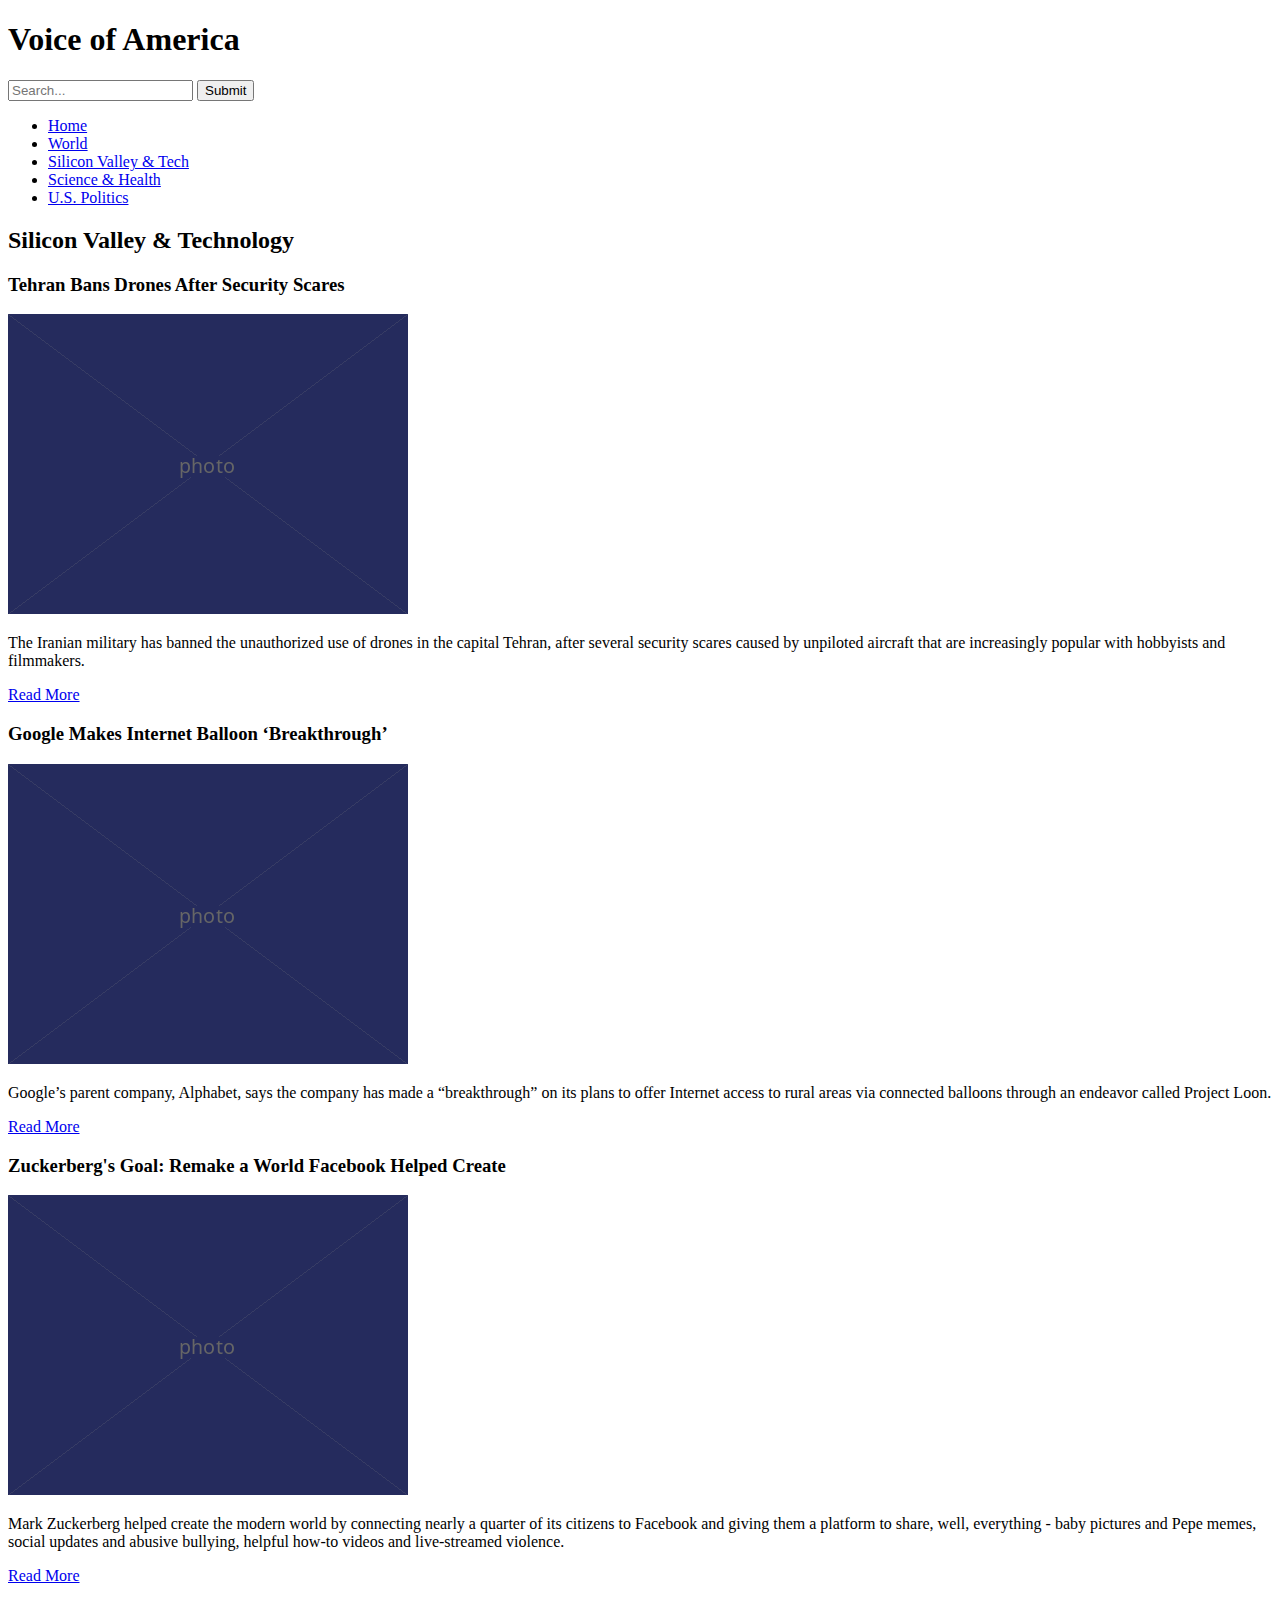
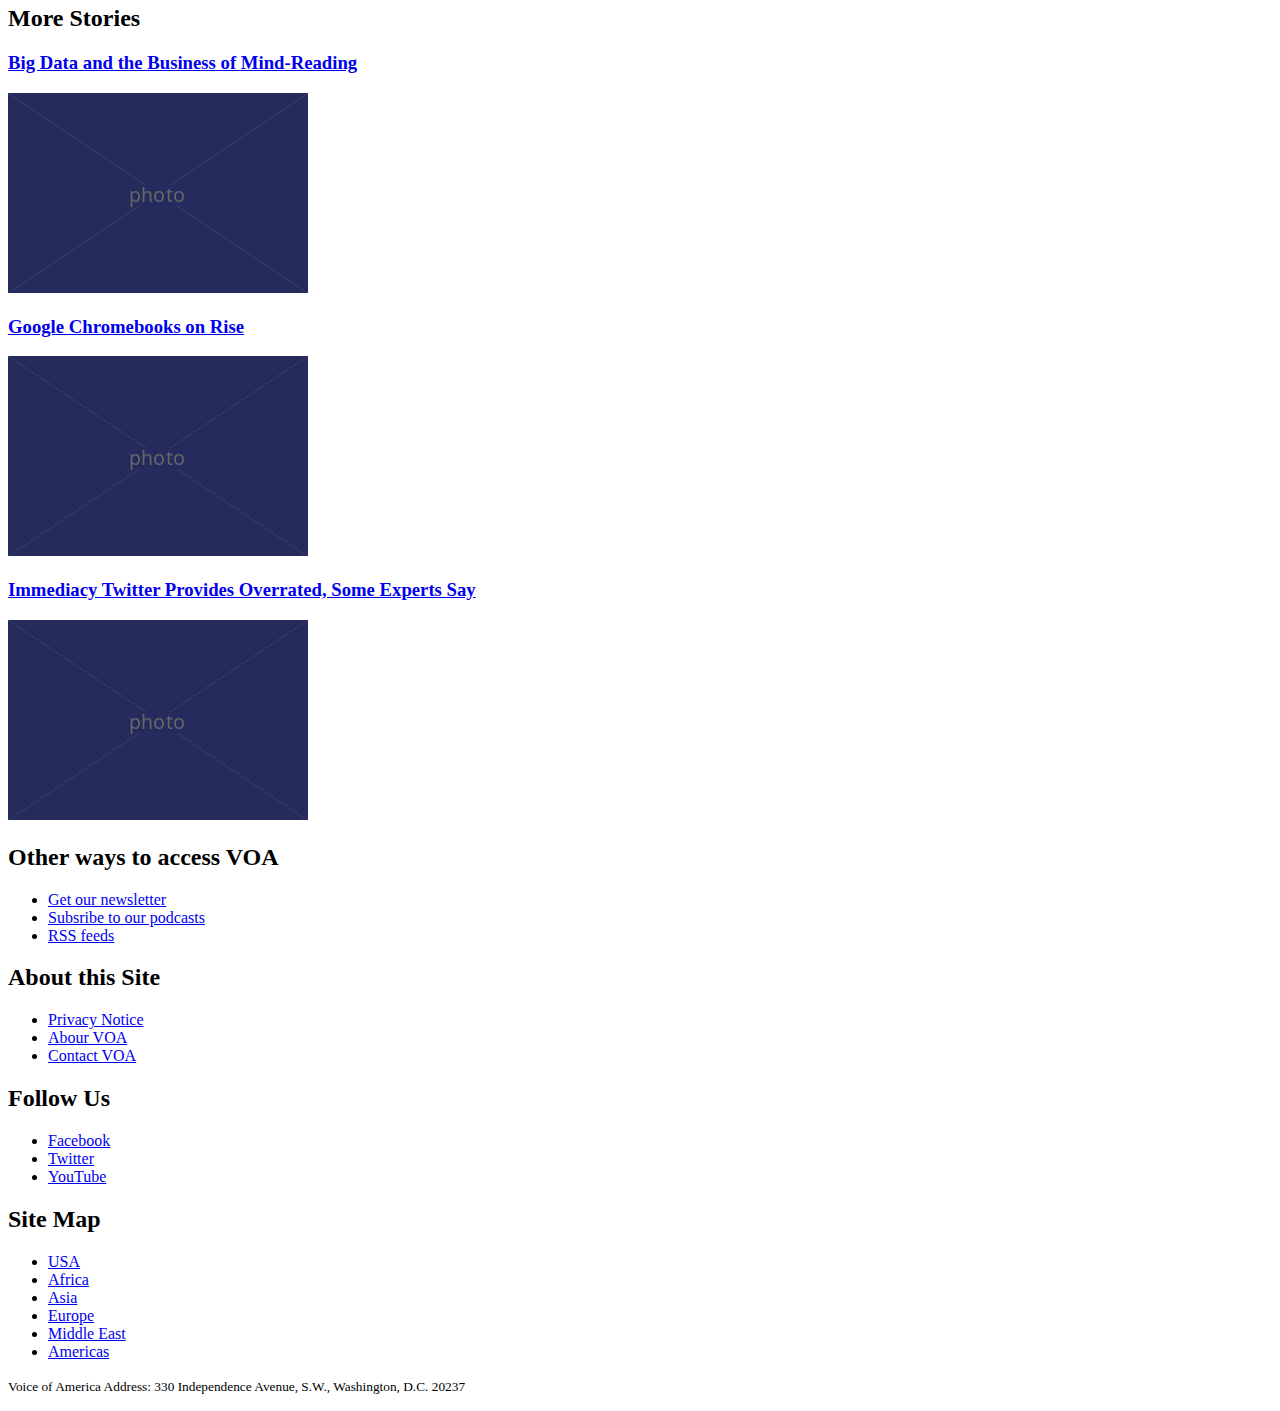
<file: index.html>
<!DOCTYPE html>
<html lang="en">
  <head>
    <meta charset="UTF-8" />
    <title>Voice of America</title>
  </head>

  <body>
    <header>  
      
    <h1>Voice of America</h1>
    <form>
      <input type="search" placeholder="Search..."/>
      <input type="submit" value="Submit"/>
    </form>
     <nav>
    <ul>
      <li><a href="article.html">Home</a></li>
      <li><a href="article.html">World</a></li>
      <li><a href="article.html">Silicon Valley &amp; Tech</a>
      <li><a href="article.html">Science &amp; Health</a></li>
      <li><a href="article.html">U.S. Politics</a></li>
    </ul>
      </nav>
    </header>
<main>
    <h2>Silicon Valley &amp; Technology</h2>

  <article>
    <h3>Tehran Bans Drones After Security Scares</h3>
    <img src="400.png" alt="Drones in Tehran"/>
  </article>
  <article>
    <p>The Iranian military has banned the unauthorized use of drones in the capital Tehran, after several security scares caused by unpiloted aircraft that are increasingly popular with hobbyists and filmmakers.</p>
  
    <p><a href="article.html">Read More</a></p>
  </article>
  <article>
    <h3>Google Makes Internet Balloon ‘Breakthrough’</h3>
    <img src="400.png" alt="Google balloon!" />
  <article>
    <p>Google’s parent company, Alphabet, says the company has made a “breakthrough” on its plans to offer Internet access to rural areas via connected balloons through an endeavor called Project Loon.</p>

    <p><a href="article.html">Read More</a></p>
  </article>
  <article>
    <h3>Zuckerberg's Goal: Remake а World Facebook Helped Create</h3>
    <img src="400.png" />
  </article>
    <p>Mark Zuckerberg helped create the modern world by connecting nearly a quarter of its citizens to Facebook and giving them a platform to share, well, everything - baby pictures and Pepe memes, social updates and abusive bullying, helpful how-to videos and live-streamed violence.</p>

    <p><a href="article.html">Read More</a></p>

    <section>
      <h2>More Stories</h2>
      <article>
        <aside>
    <h3><a href="article.html">Big Data and the Business of Mind-Reading</a></h3>
    <img src="300.png" alt="Lots and lots of numbers" />
      
    <h3><a href="article.html">Google Chromebooks on Rise</a></h3>
    <img src="300.png" alt="Google Chromebook" />
      
    <h3><a href="article.html">Immediacy Twitter Provides Overrated, Some Experts Say</a></h3>
    <img src="300.png" alt="Trump tweets" />
    
      </aside>
  </section>
    </main>
    <footer>
    <h2>Other ways to access VOA</h2>

    <ul>
      <li><a href="article.html">Get our newsletter</a></li>
      <li><a href="article.html">Subsribe to our podcasts</a></li>
      <li><a href="article.html">RSS feeds</a></li>
    </ul>

    <h2>About this Site</h2>

    <ul>
      <li><a href="article.html">Privacy Notice</a></li>
      <li><a href="article.html">Abour VOA</a></li>
      <li><a href="article.html">Contact VOA</a></li>
    </ul>

    <h2>Follow Us</h2>

    <ul>
      <li><a href="article.html">Facebook</a></li>
      <li><a href="article.html">Twitter</a></li>
      <li><a href="article.html">YouTube</a></li>
    </ul>

    <h2>Site Map</h2>

    <ul>
      <li><a href="article.html">USA</a></li>
      <li><a href="article.html">Africa</a></li>
      <li><a href="article.html">Asia</a></li>
      <li><a href="article.html">Europe</a></li>
      <li><a href="article.html">Middle East</a></li>
      <li><a href="article.html">Americas</a></li>
    </ul>

    <p><small>Voice of America Address: 330 Independence Avenue, S.W., Washington, D.C. 20237</small></p>
    </footer>
  </body>
</html>
</file>
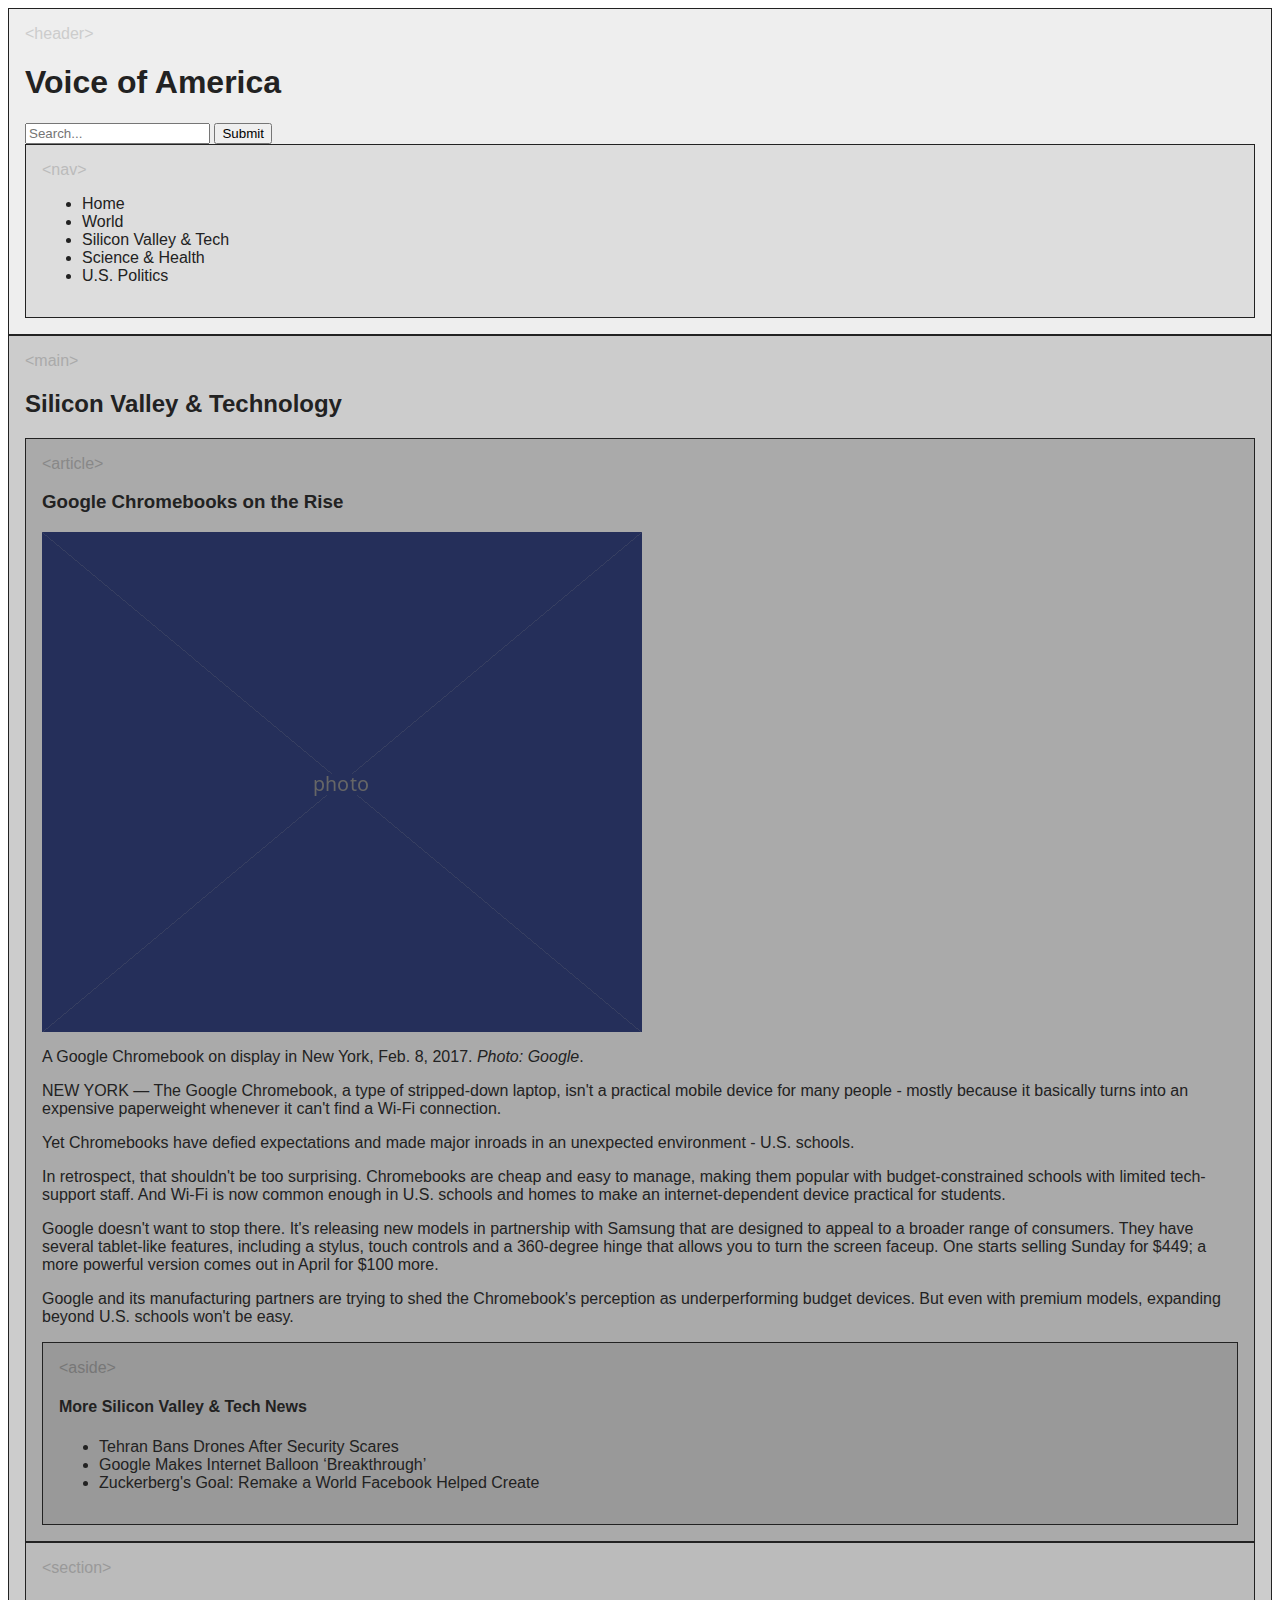
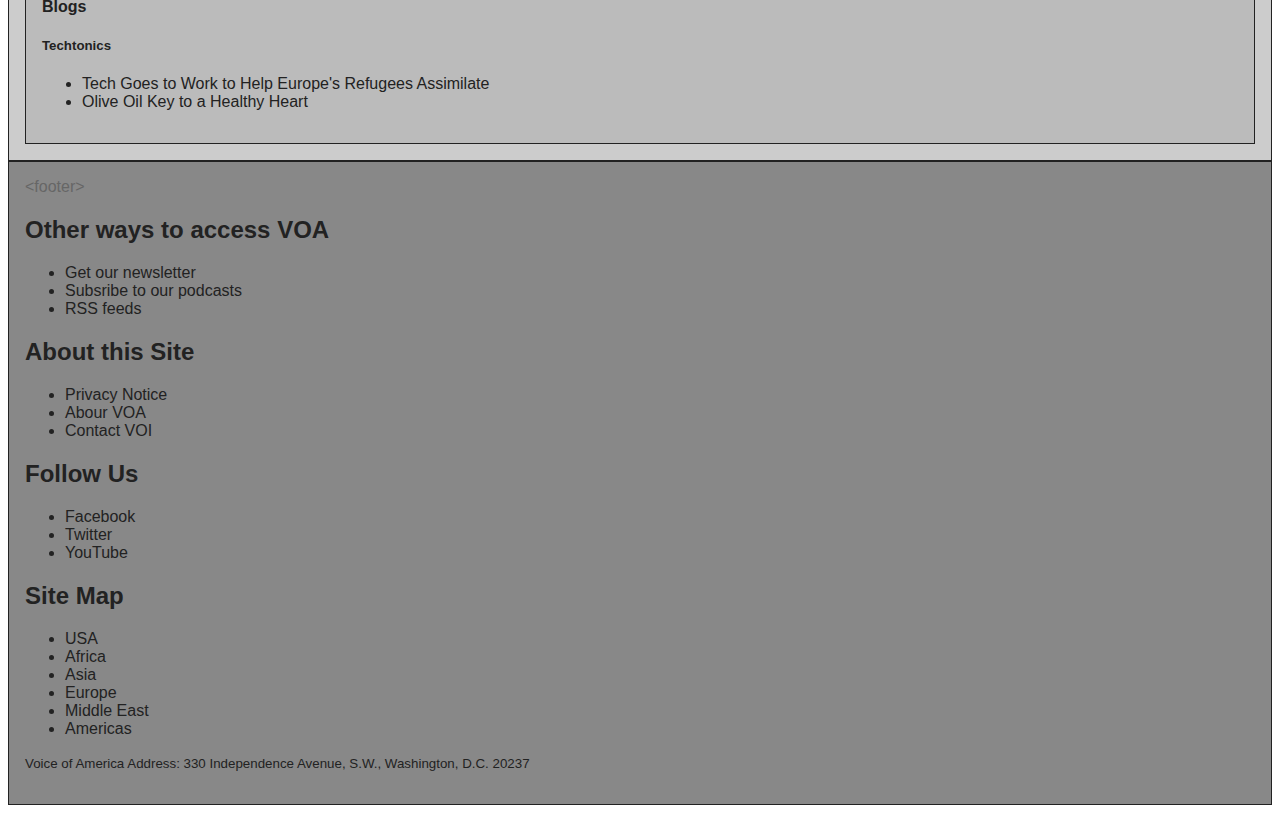
<file: article.html>
<!DOCTYPE html>
<html lang="en">
  <head>
    <meta charset="UTF-8" />
    <link href="style.css" rel="stylesheet" />
     <title>Voice of America</title>
  </head>

  <body>
<header>
     <h1>Voice of America</h1>
     <form>
      <input type="search" placeholder="Search..."/>
      <input type="submit" value="Submit"/>
    </form>
  <nav>
    <ul>
      <li>Home</li>
      <li>World</li>
      <li>Silicon Valley &amp; Tech</li>
      <li>Science &amp; Health</li>
      <li>U.S. Politics</li>
    </ul>
  </nav>
 </header>
    <main>
    <h2>Silicon Valley &amp; Technology</h2>
  <article>
    <h3>Google Chromebooks on the Rise</h3>

   <img src="600.png" alt="Google Chromebook">

   <p>A Google Chromebook on display in New York, Feb. 8, 2017. <em>Photo: Google</em>.

   <p>NEW YORK &mdash; The Google Chromebook, a type of stripped-down laptop, isn't a practical mobile device for many people - mostly because it basically turns into an expensive paperweight whenever it can't find a Wi-Fi connection.</p>

   <p>Yet Chromebooks have defied expectations and made major inroads in an unexpected environment - U.S. schools.</p>

   <p>In retrospect, that shouldn't be too surprising. Chromebooks are cheap and easy to manage, making them popular with budget-constrained schools with limited tech-support staff. And Wi-Fi is now common enough in U.S. schools and homes to make an internet-dependent device practical for students.</p>

   <p>Google doesn't want to stop there. It's releasing new models in partnership with Samsung that are designed to appeal to a broader range of consumers. They have several tablet-like features, including a stylus, touch controls and a 360-degree hinge that allows you to turn the screen faceup. One starts selling Sunday for $449; a more powerful version comes out in April for $100 more.</p>

   <p>Google and its manufacturing partners are trying to shed the Chromebook's perception as underperforming budget devices. But even with premium models, expanding beyond U.S. schools won't be easy.</p>

  <aside>
    <h4>More Silicon Valley &amp; Tech News</h4>
    <ul>
      <li>Tehran Bans Drones After Security Scares</li>
      <li>Google Makes Internet Balloon ‘Breakthrough’</li>
      <li>Zuckerberg's Goal: Remake а World Facebook Helped Create</li>
    </ul>                     
   </aside>                        
     </article>
      <section>                      
   <h4>Blogs</h4>

   <h5>Techtonics</h5>

   <ul>
      <li>Tech Goes to Work to Help Europe's Refugees Assimilate</li>
      <li>Olive Oil Key to a Healthy Heart</li>
    </ul>
      </section>
      </main>
    <footer>
    <h2>Other ways to access VOA</h2>

   <ul>
      <li>Get our newsletter</li>
      <li>Subsribe to our podcasts</li>
      <li>RSS feeds</li>
    </ul>
                                             
   <h2>About this Site</h2>
                            
   <ul>
      <li>Privacy Notice</li>
      <li>Abour VOA</li>
      <li>Contact VOI</li>
    </ul>

   <h2>Follow Us</h2>

   <ul>
      <li>Facebook</li>
      <li>Twitter</li>
      <li>YouTube</li>
    </ul>

   <h2>Site Map</h2>

   <ul>
      <li>USA</li>
      <li>Africa</li>
      <li>Asia</li>
      <li>Europe</li>
      <li>Middle East</li>
      <li>Americas</li>
    </ul>

   <p>
       <small>Voice of America Address: 330 Independence Avenue, S.W., Washington, D.C. 20237</small>
   </p>
 </footer>
  </body>
</html>
</file>
<file: style.css>
body {
  color: #222;
  font-family: sans-serif;
  font-size: 16px;
}

header:before, nav:before, main:before, section:before, article:before, aside:before, footer:before {
  position: relative;
  top: 0;
  left: 0;
}

header, nav, main, section, article, aside, footer {
  border: 1px solid #222;
  padding: 1em;
}

img {
  display: block;
}


header:before {
  content: "<header>";
  color: #ccc;
}

header {
  background-color: #eee;
}

nav:before {
  content: "<nav>";
  color: #bbb;
}

nav {
  background-color: #ddd;
}

main:before {
  content: "<main>";
  color: #aaa;
}

main {
  background-color: #ccc;
}

section:before {
  content: "<section>";
  color: #999;
}

section {
  background-color: #bbb;
}

article:before {
  content: "<article>";
  color: #888;
}

article {
  background-color: #aaa;
}

aside:before {
  content: "<aside>";
  color: #777;
}

aside {
  background-color: #999;
}

footer:before {
  content: "<footer>";
  color: #666;
}

footer {
  background-color: #888;
}
</file>
